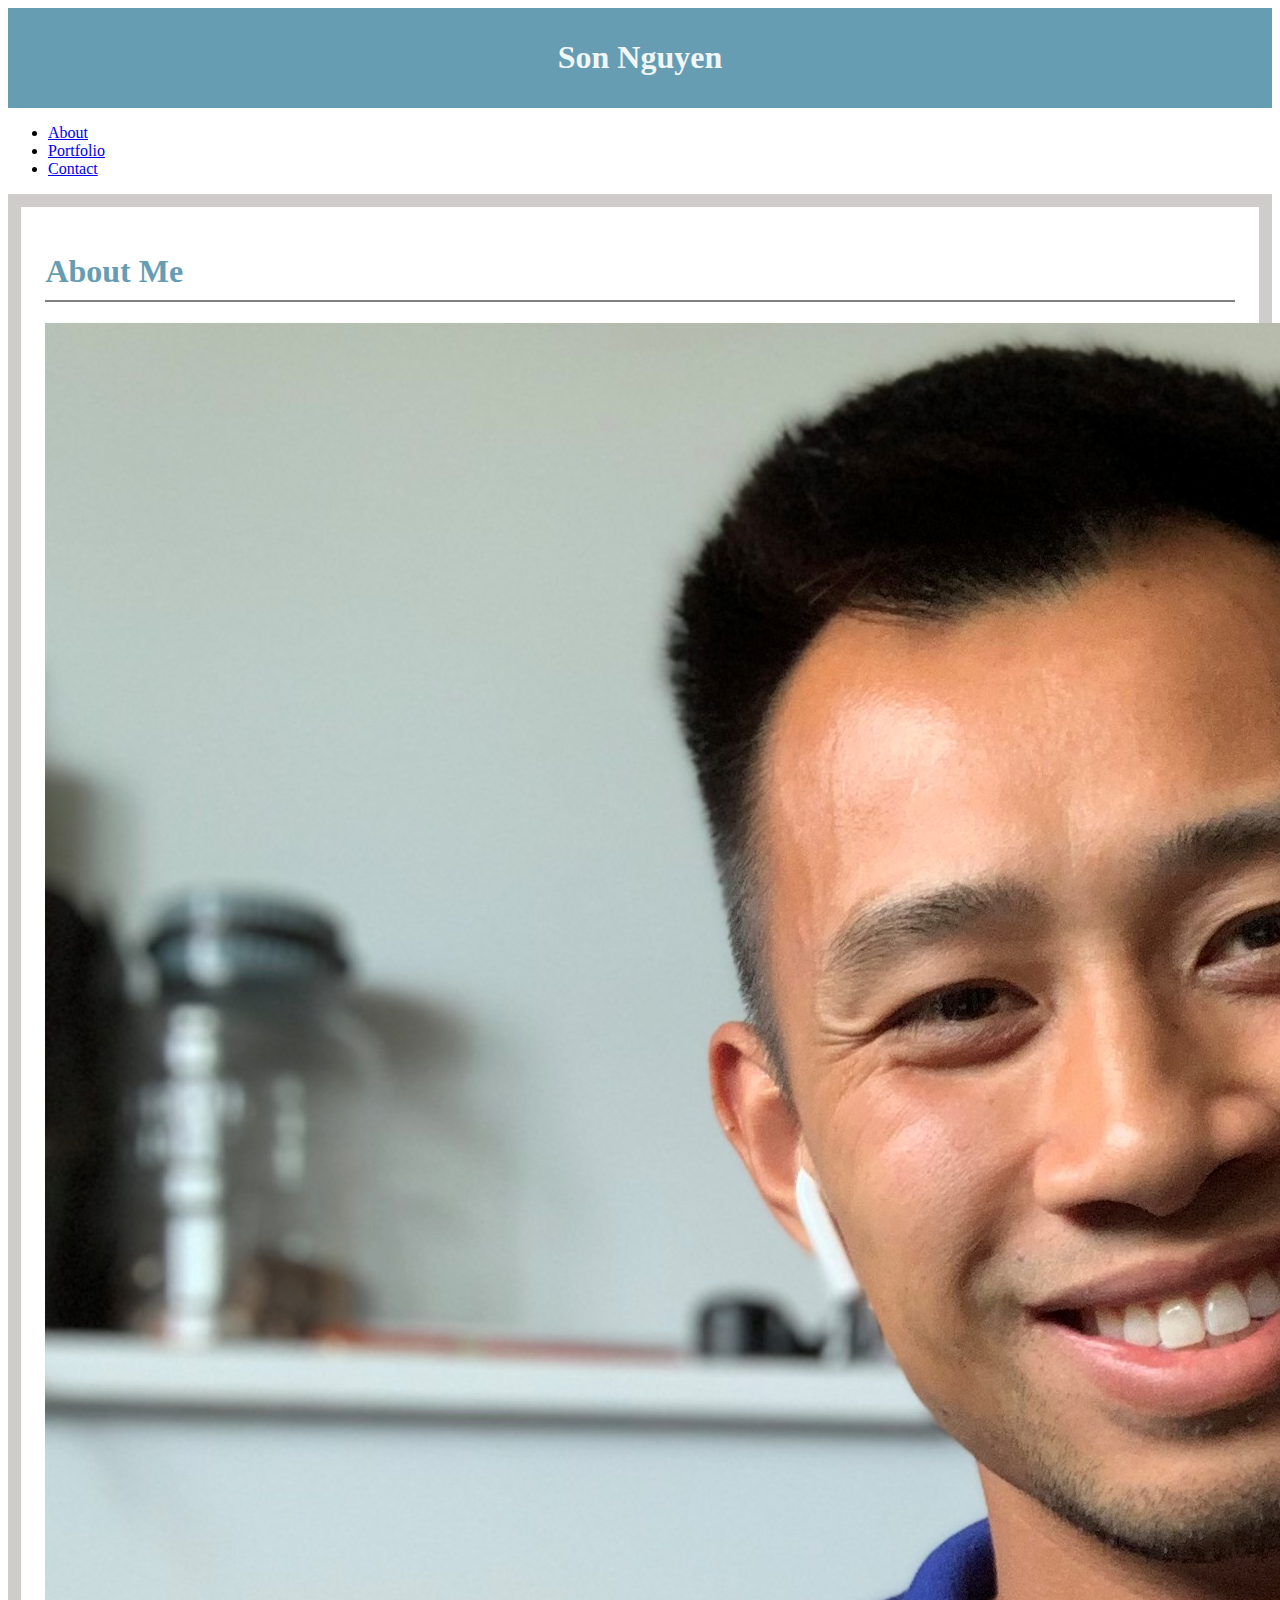
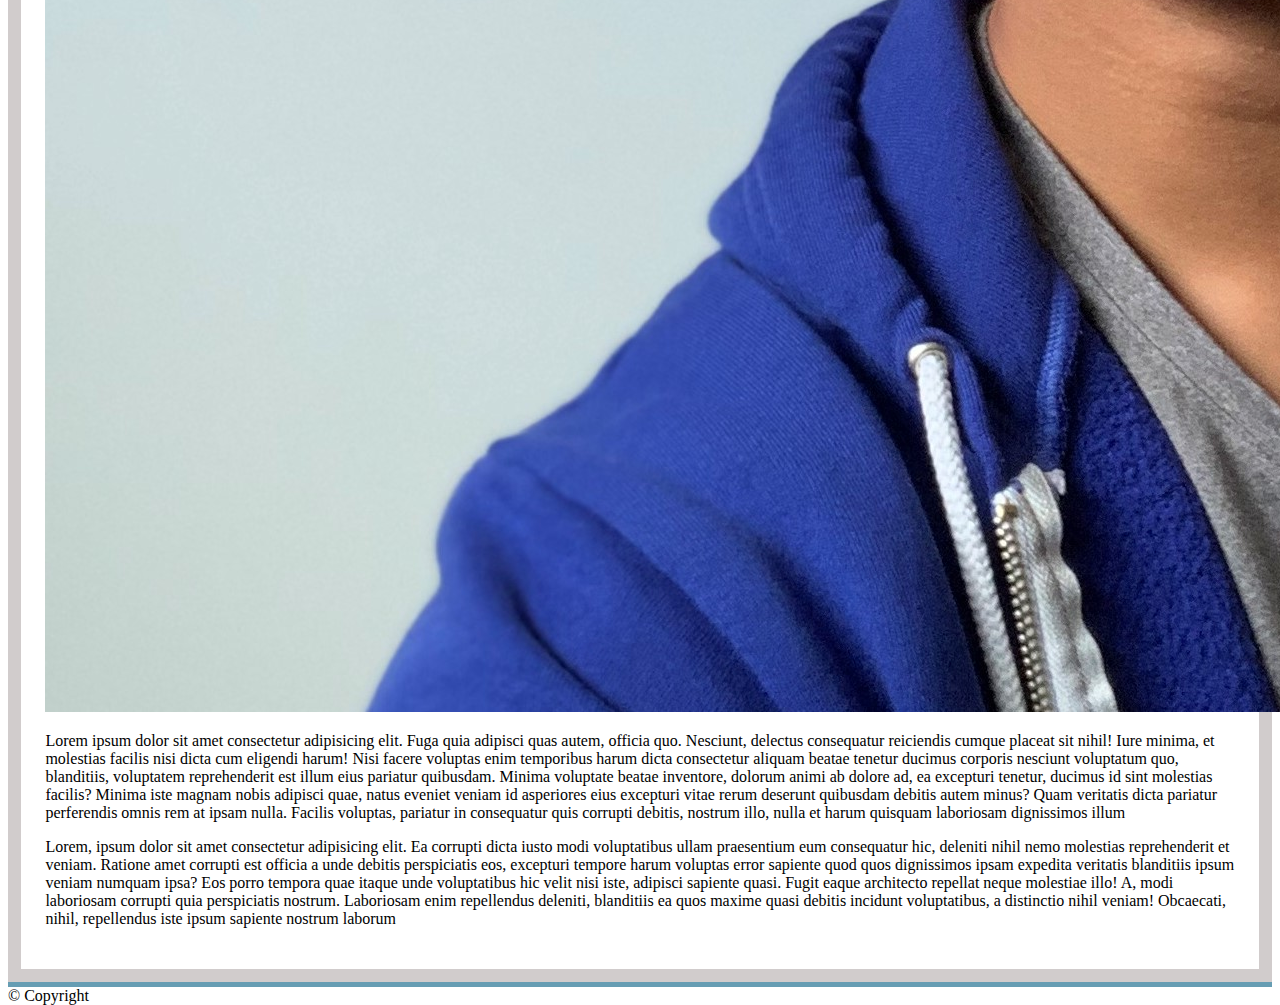
<file: index.html>
<!DOCTYPE html>
<html lang="en">

<head>
    <meta charset="UTF-8">
    <meta name="viewport" content="width=device-width, initial-scale=1.0">
    <title>Son's About Me</title>
    <link rel="stylesheet" href="https://stackpath.bootstrapcdn.com/bootstrap/4.5.0/css/bootstrap.min.css"
        integrity="sha384-9aIt2nRpC12Uk9gS9baDl411NQApFmC26EwAOH8WgZl5MYYxFfc+NcPb1dKGj7Sk" crossorigin="anonymous" />
    <link rel="stylesheet" href="./style.css">
</head>

<body>
    <header>
        <h1> Son Nguyen </h1>
    </header>

    <nav class="navbar navbar-expand-lg navbar-dark bg-dark justify-content-center">
        <ul class="navbar-nav">
            <li class="nav-item">
                <a class="nav-link" href="#">About</a>
            </li>
            <li class="nav-item">
                <a class="nav-link" href="#">Portfolio</a>
            </li>
            <li class="nav-item">
                <a class="nav-link" href="#">Contact</a>
            </li>
        </ul>
    </nav>
    <main>
        <section class="container">

            <div class="starter-template">
                <section>
                    <h1>About Me</h1>
                    <img class="img-fluid" src="./Assets/Images/profile.jpg" alt="profile pic" />
                    <p class="paragraphs">Lorem ipsum dolor sit amet consectetur adipisicing elit. Fuga quia adipisci
                        quas
                        autem,
                        officia quo. Nesciunt, delectus consequatur reiciendis cumque placeat sit nihil! Iure minima, et
                        molestias
                        facilis nisi dicta cum eligendi harum! Nisi facere voluptas enim temporibus harum dicta
                        consectetur
                        aliquam
                        beatae tenetur ducimus corporis nesciunt voluptatum quo, blanditiis, voluptatem reprehenderit
                        est
                        illum eius
                        pariatur quibusdam. Minima voluptate beatae inventore, dolorum animi ab dolore ad, ea excepturi
                        tenetur,
                        ducimus id sint molestias facilis? Minima iste magnam nobis adipisci quae, natus eveniet veniam
                        id
                        asperiores eius excepturi vitae rerum deserunt quibusdam debitis autem minus? Quam veritatis
                        dicta
                        pariatur
                        perferendis omnis rem at ipsam nulla. Facilis voluptas, pariatur in consequatur quis corrupti
                        debitis,
                        nostrum illo, nulla et harum quisquam laboriosam dignissimos illum
                    </p>

                    <p class="paragraphs">Lorem, ipsum dolor sit amet consectetur adipisicing elit. Ea corrupti dicta
                        iusto
                        modi
                        voluptatibus ullam praesentium eum consequatur hic, deleniti nihil nemo molestias reprehenderit
                        et
                        veniam.
                        Ratione amet corrupti est officia a unde debitis perspiciatis eos, excepturi tempore harum
                        voluptas
                        error
                        sapiente quod quos dignissimos ipsam expedita veritatis blanditiis ipsum veniam numquam ipsa?
                        Eos
                        porro
                        tempora quae itaque unde voluptatibus hic velit nisi iste, adipisci sapiente quasi. Fugit eaque
                        architecto
                        repellat neque molestiae illo! A, modi laboriosam corrupti quia perspiciatis nostrum. Laboriosam
                        enim
                        repellendus deleniti, blanditiis ea quos maxime quasi debitis incidunt voluptatibus, a
                        distinctio
                        nihil
                        veniam! Obcaecati, nihil, repellendus iste ipsum sapiente nostrum laborum
                    </p>
                </Section>
            </div>

        </section>
    </main>


    <footer class="pb-1 pt-1 text-muted text-center text-small navbar-dark bg-dark footer">
        <span>© Copyright</span>
    </footer>

</body>

</html>
</file>
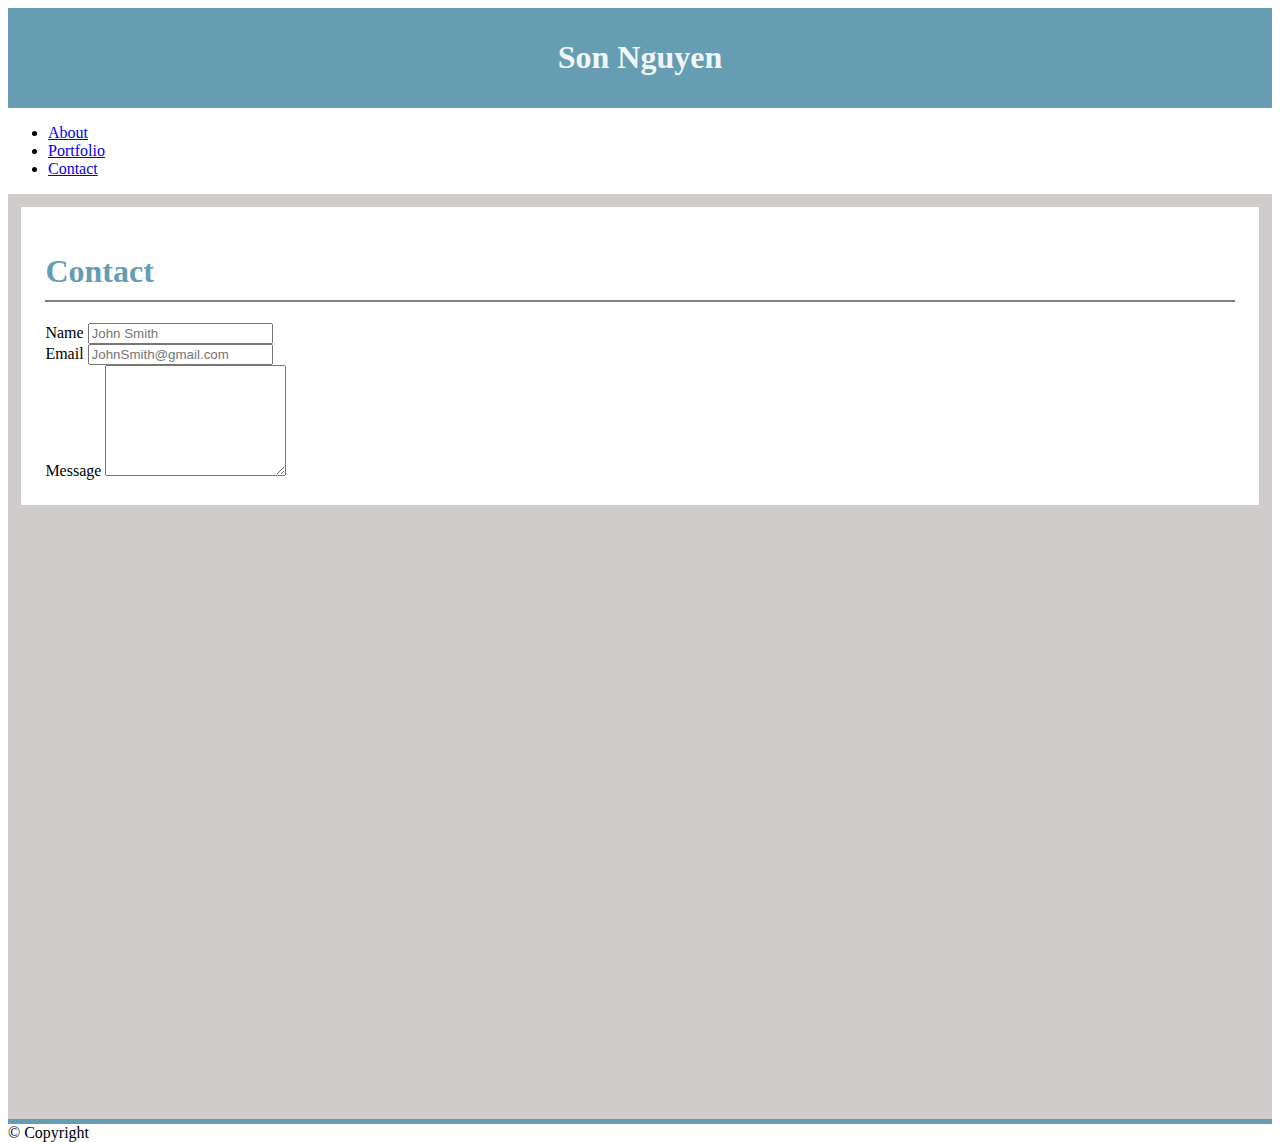
<file: contact.html>
<!DOCTYPE html>
<html lang="en">

<head>
    <meta charset="UTF-8" />
    <meta name="viewport" content="width=device-width, initial-scale=1.0" />
    <title>Son's Contact Info</title>
    <link rel="stylesheet" href="https://stackpath.bootstrapcdn.com/bootstrap/4.5.0/css/bootstrap.min.css"
        integrity="sha384-9aIt2nRpC12Uk9gS9baDl411NQApFmC26EwAOH8WgZl5MYYxFfc+NcPb1dKGj7Sk" crossorigin="anonymous" />
    <link rel="stylesheet" href="./style.css" />
</head>

<body>
    <header>
        <h1>Son Nguyen</h1>
    </header>
    <nav class="navbar navbar-expand-lg navbar-dark bg-dark justify-content-center">
        <ul class="navbar-nav">
            <li class="nav-item">
                <a class="nav-link" href="#">About</a>
            </li>
            <li class="nav-item">
                <a class="nav-link" href="#">Portfolio</a>
            </li>
            <li class="nav-item">
                <a class="nav-link" href="#">Contact</a>
            </li>
        </ul>
    </nav>
    <main >
        <div class="container">
            <section class="starter-template">
                <h1>Contact</h1>
                <form>
                    <div class="form-group">
                        <label for="exampleInputEmail1">Name</label>
                        <input type="name" class="form-control" placeholder="John Smith">
                    </div>
                    <div class="form-group">
                        <label for="exampleInputEmail1">Email</label>
                        <input type="email" class="form-control" id="exampleInputEmail1" aria-describedby="emailHelp"
                            placeholder="JohnSmith@gmail.com">
                    </div>

                    <div class="form-group">
                        <label for="messageToMe">Message</label>
                        <textarea class="form-control" id="exampleFormControlTextarea1" rows="7"></textarea>
                    </div>
                </form>
            </section>
        </div>
    </main>
    <footer class="pb-1 pt-1 text-muted text-center text-small navbar-dark bg-dark footer">
        <span>© Copyright</span>
    </footer>
</body>

</html>
</file>
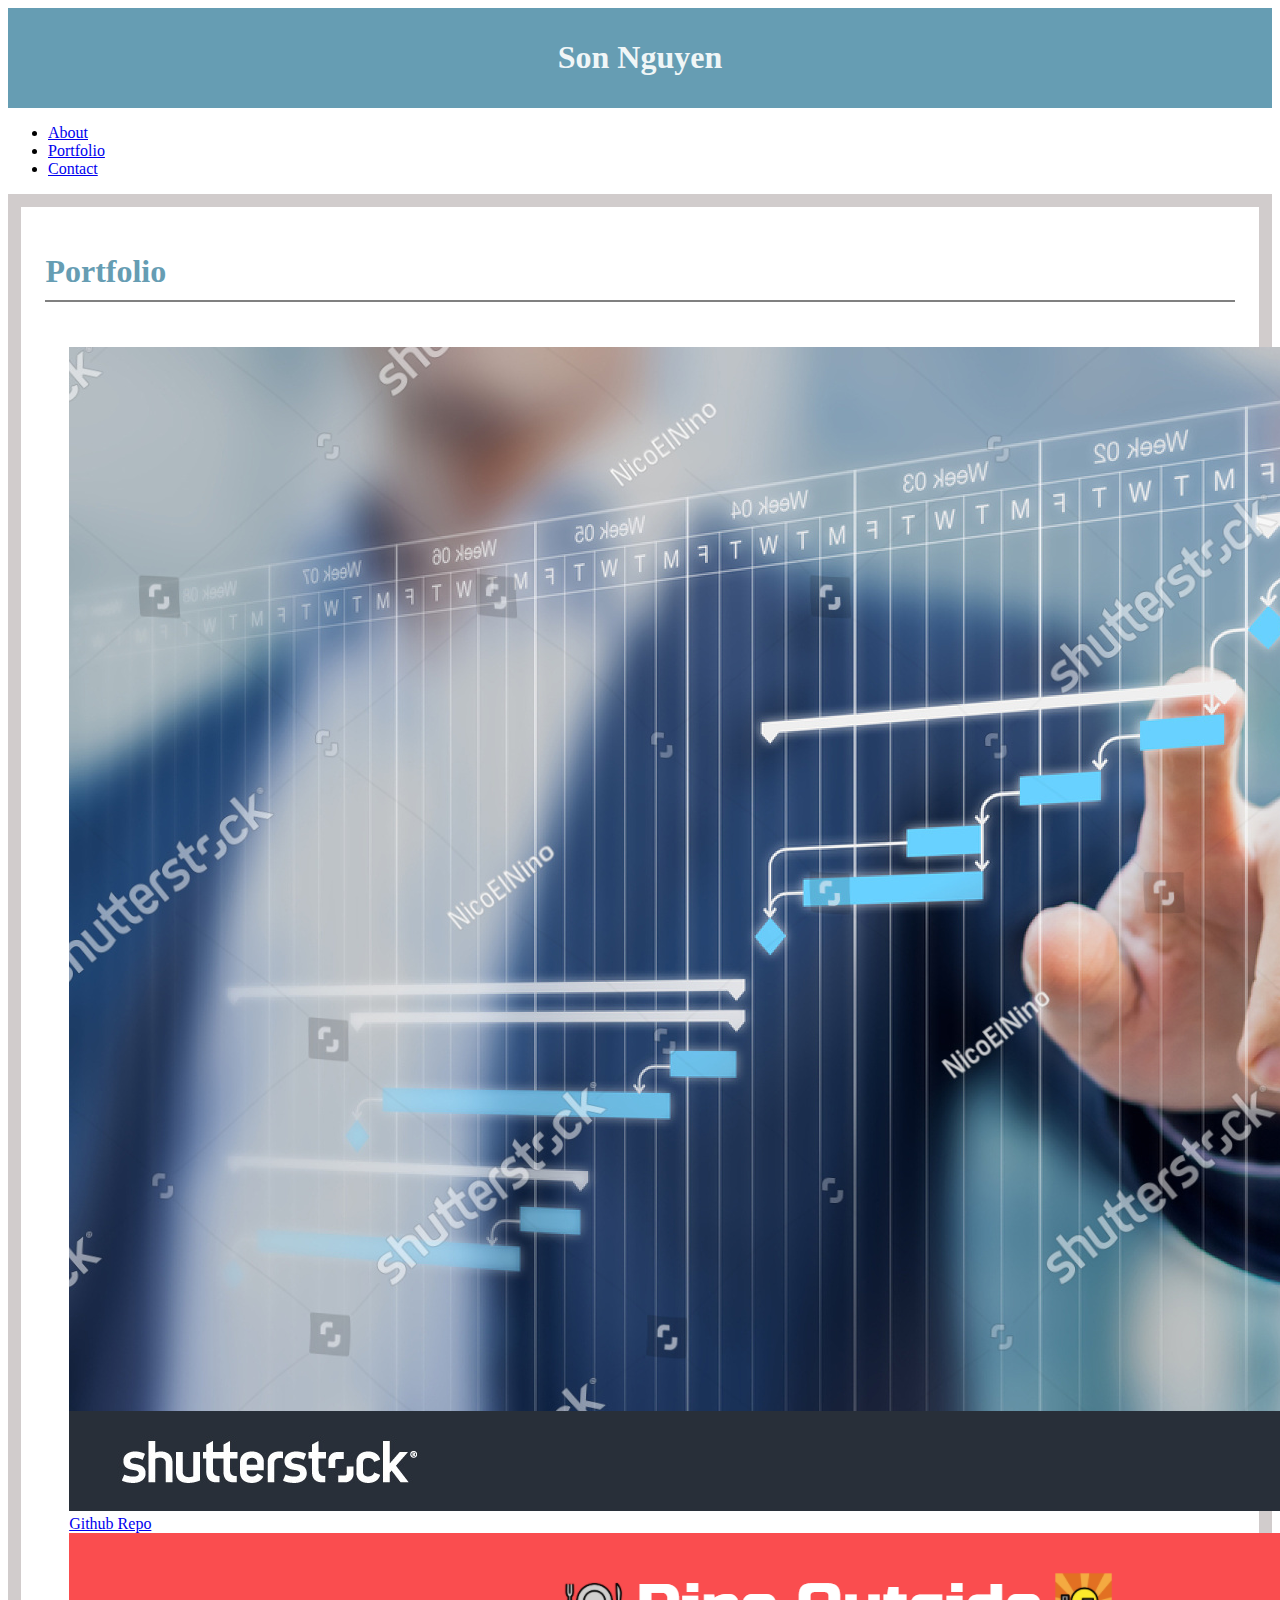
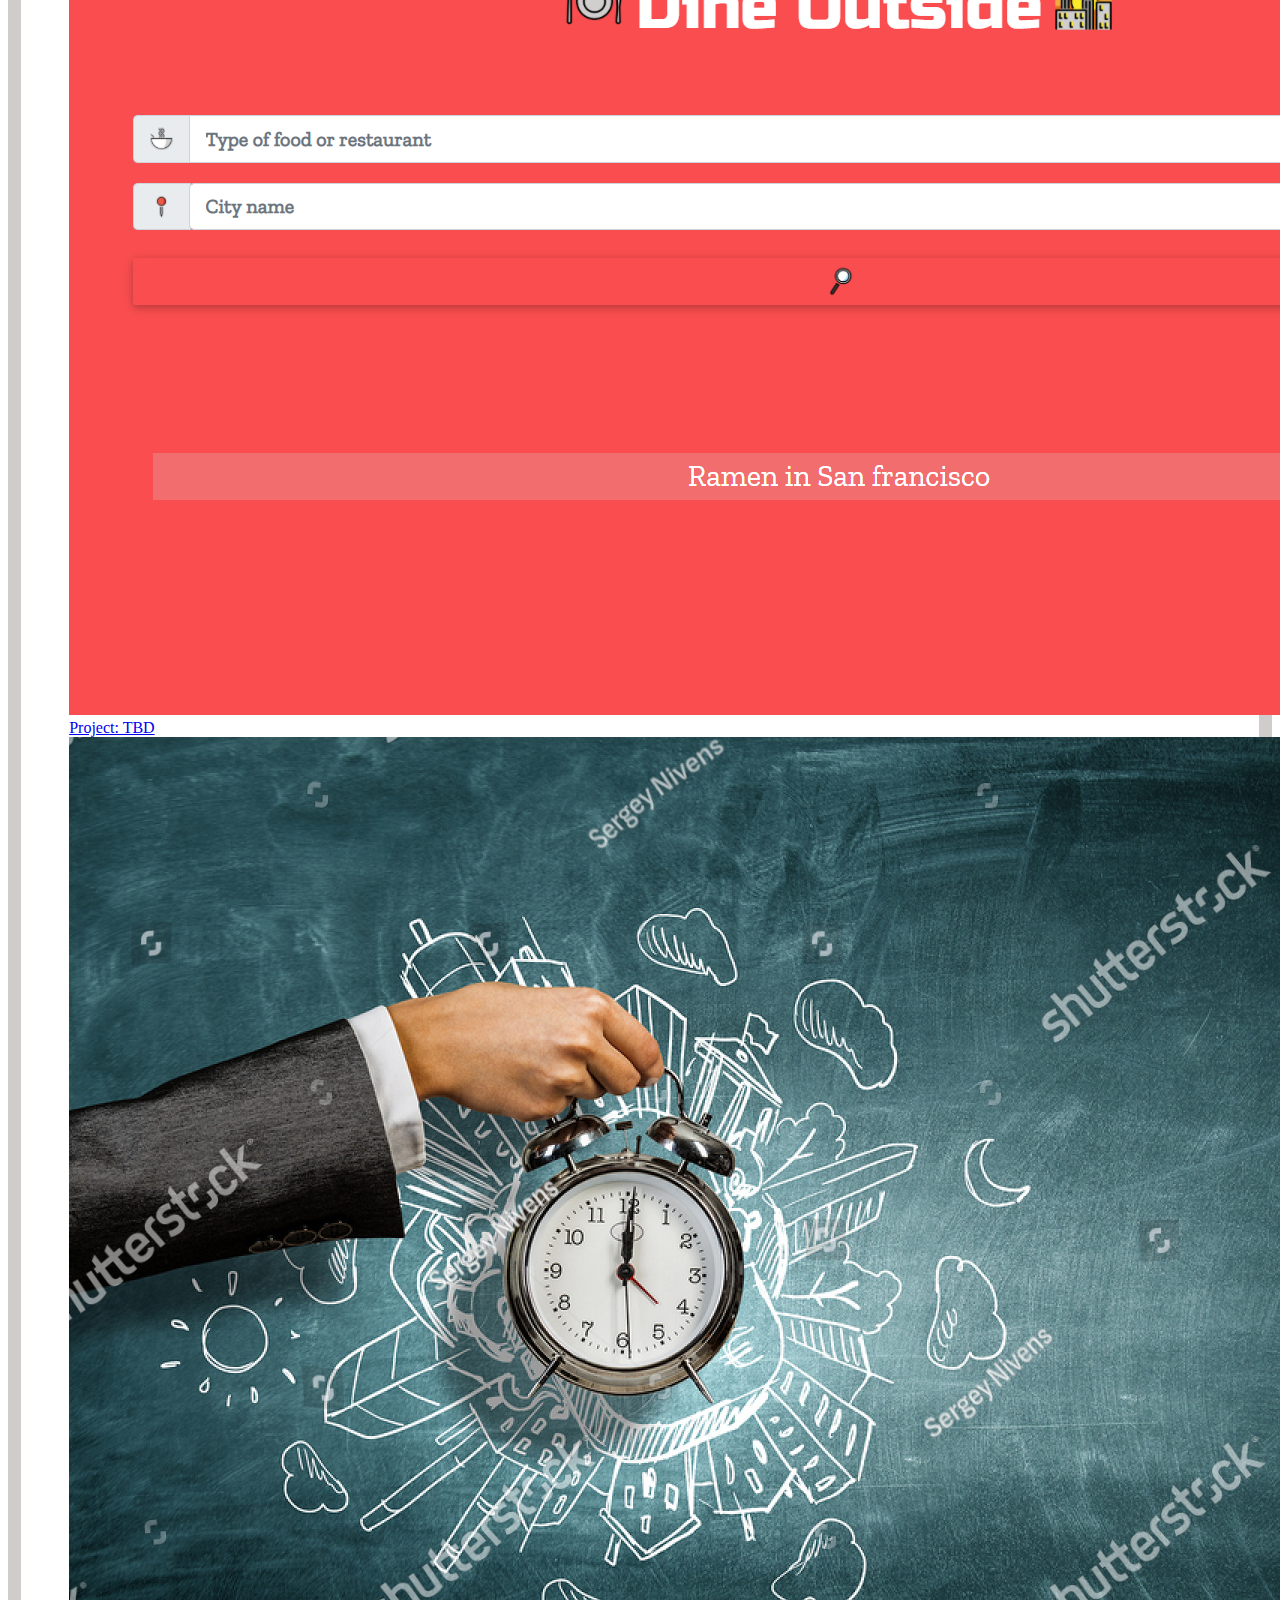
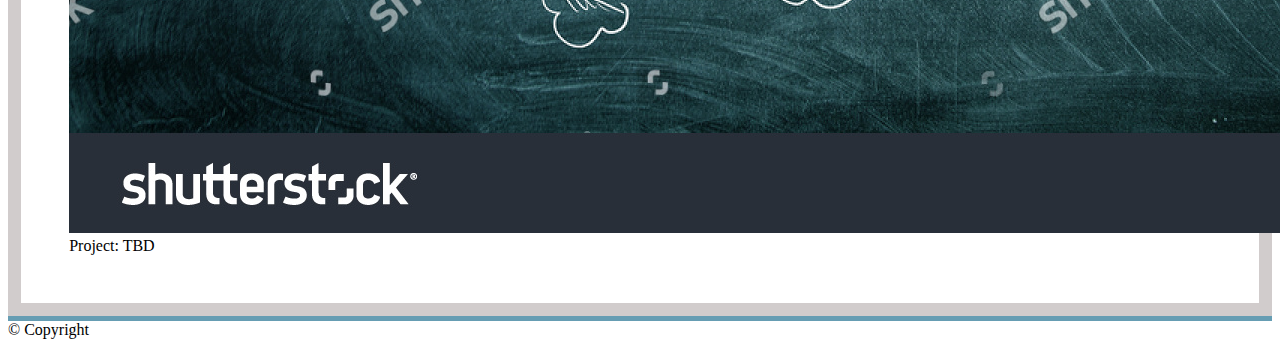
<file: portfolio.html>
<!DOCTYPE html>
<html lang="en">

<head>
    <meta charset="UTF-8">
    <meta name="viewport" content="width=device-width, initial-scale=1.0">
    <title>Son's Porfolio</title>
    <link rel="stylesheet" href="https://stackpath.bootstrapcdn.com/bootstrap/4.5.0/css/bootstrap.min.css"
        integrity="sha384-9aIt2nRpC12Uk9gS9baDl411NQApFmC26EwAOH8WgZl5MYYxFfc+NcPb1dKGj7Sk" crossorigin="anonymous" />
    <link rel="stylesheet" href="./style.css">
</head>

<body>

    <header>
        <h1> Son Nguyen </h1>
    </header>

    <nav class="navbar navbar-expand-lg navbar-dark bg-dark justify-content-center">
        <ul class="navbar-nav">
            <li class="nav-item">
                <a class="nav-link" href="./index.html">About</a>
            </li>
            <li class="nav-item">
                <a class="nav-link" href="#">Portfolio</a>
            </li>
            <li class="nav-item">
                <a class="nav-link" href="./contact.html">Contact</a>
            </li>
        </ul>
    </nav>
    <main>
        <div class="container">
            <section class="starter-template justify-content-center">
                <h1>Portfolio</h1>
                <section class="container">
                    <div class="row">
                        <div class="col-xs-4 ">
                            <div class="array-item mb-5 box">
                                <a href="https://github.com/sotrnguy92?tab=repositories">
                                <img class="img-fluid" src="./Assets/Images/filler2.jpg" alt="filler2_touchCalendar" />
                                <div class="bottom-text">Github Repo</div>
                                </a>
                            </div>
                            <div class="array-item mb-5 box">
                                <a href="https://baytamo.github.io/Project1/">
                                <img class="img-fluid" src="./Assets/Images/project1.png" alt="project 1 landing page" />
                                <div class="bottom-text">Project: TBD</div>
                                </a>
                            </div>
                            <div class="array-item mb-5 box">
                                <img class="img-fluid" src="./Assets/Images/filler4.jpg" alt="filler4_alarmClock" />
                                <div class="bottom-text">Project: TBD</div>
                            </div>
                        </div>
                    </div>
                </section>
            </section>
        </div>
    </main>

    <footer class="pb-1 pt-1 text-muted text-center text-small navbar-dark bg-dark footer">
        <span>© Copyright</span>
    </footer>

</body>

</html>
</file>
<file: style.css>
.nav-center { 

text-align: right;

}

header{
    background-color: #669db3ff;
    text-align: center;
    color: #f0f6f7ff;
    padding: 10px
}
.container h1{
    color: #669db3ff;
    border-bottom: 2px solid grey;
    padding-bottom: 10px;

}

.container{
    padding: 2%;
    z-index: 4;
    background-color: white;
    margin-bottom: fill;
}
main{
    padding: 1%;
    background-color: rgb(209, 204, 204);
    border-bottom: 5px solid #669db3ff;
    min-height: 100vh;
    
}


html, body{
    height: 100%;
}
</file>
